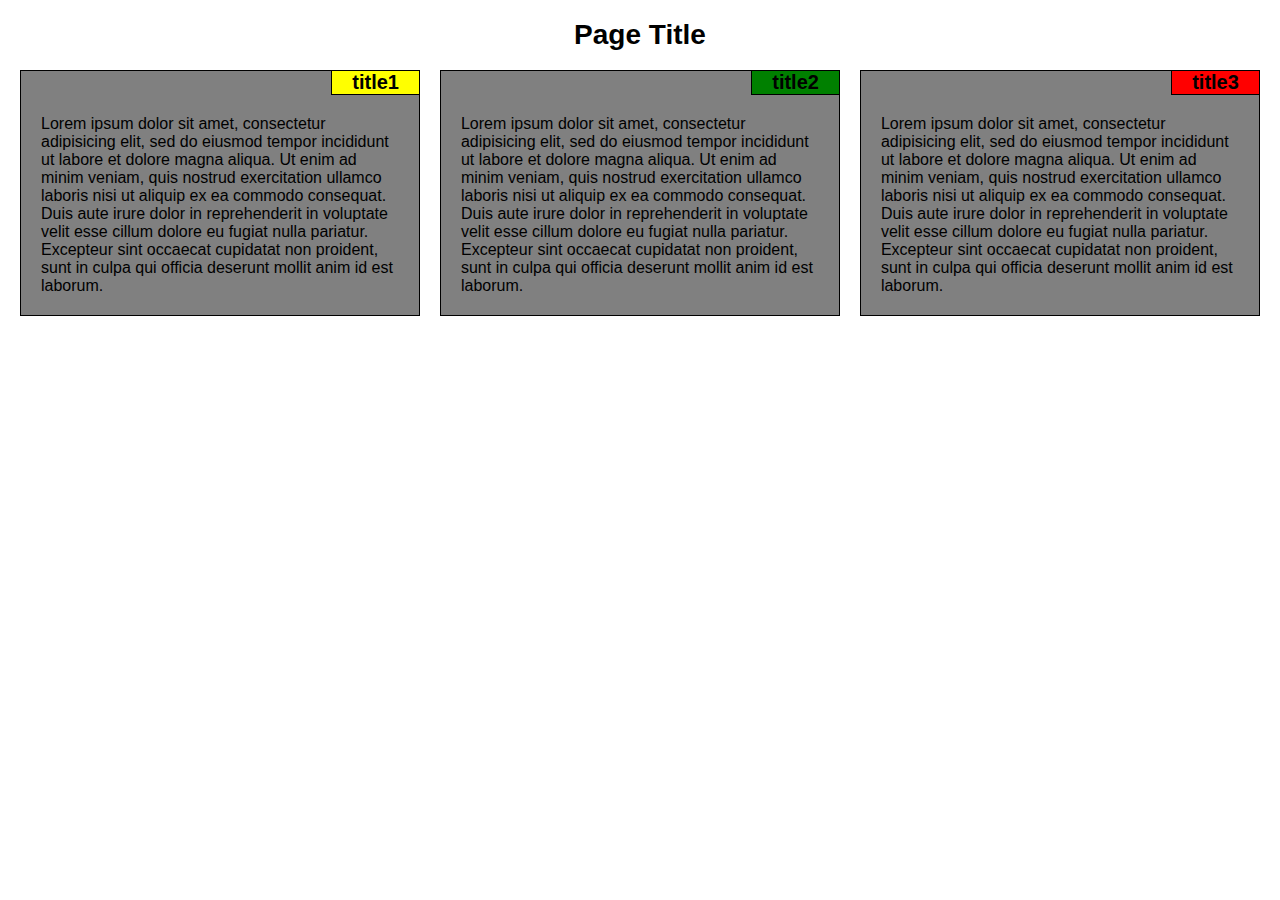
<file: module2/index.html>
<!DOCTYPE html>
<html>
<head>
	<meta name="viewport" content="width=device-width, initial-scale=1.0">
	<link href="css.css" rel="stylesheet">
	<title>Module 2 Assignment</title>
</head>
<body>

	<h1>Page Title</h1>

	<div class="bigDiv">
		<section id="section1">
			<h2 id="title1">title1</h2>
			<div class="textDiv">Lorem ipsum dolor sit amet, consectetur adipisicing elit, sed do eiusmod
			tempor incididunt ut labore et dolore magna aliqua. Ut enim ad minim veniam,
			quis nostrud exercitation ullamco laboris nisi ut aliquip ex ea commodo
			consequat. Duis aute irure dolor in reprehenderit in voluptate velit esse
			cillum dolore eu fugiat nulla pariatur. Excepteur sint occaecat cupidatat non
			proident, sunt in culpa qui officia deserunt mollit anim id est laborum.</div>
		</section>
	</div>

	<div class="bigDiv">
		<section id="section2">
			<h2 id="title2">title2</h2>
			<div class="textDiv">Lorem ipsum dolor sit amet, consectetur adipisicing elit, sed do eiusmod
			tempor incididunt ut labore et dolore magna aliqua. Ut enim ad minim veniam,
			quis nostrud exercitation ullamco laboris nisi ut aliquip ex ea commodo
			consequat. Duis aute irure dolor in reprehenderit in voluptate velit esse
			cillum dolore eu fugiat nulla pariatur. Excepteur sint occaecat cupidatat non
			proident, sunt in culpa qui officia deserunt mollit anim id est laborum.</div>
		</section>
	</div>

	<div class="bigDiv" id="bigDiv3">
		<section id="section3">
			<h2 id="title3">title3</h2>
			<div class="textDiv">Lorem ipsum dolor sit amet, consectetur adipisicing elit, sed do eiusmod
			tempor incididunt ut labore et dolore magna aliqua. Ut enim ad minim veniam,
			quis nostrud exercitation ullamco laboris nisi ut aliquip ex ea commodo
			consequat. Duis aute irure dolor in reprehenderit in voluptate velit esse
			cillum dolore eu fugiat nulla pariatur. Excepteur sint occaecat cupidatat non
			proident, sunt in culpa qui officia deserunt mollit anim id est laborum.</div>
		</section>
	</div>

</body>
</html>
</file>
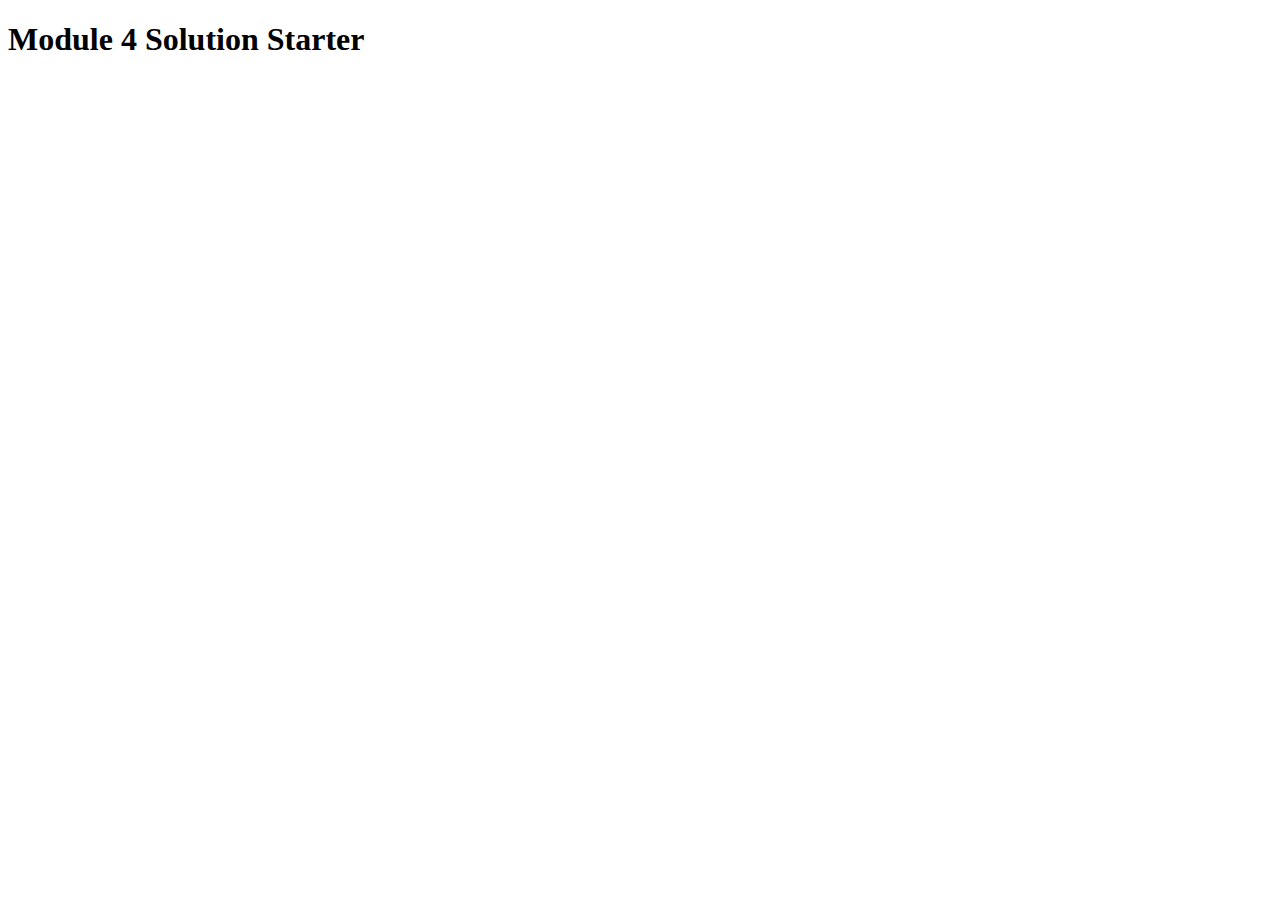
<file: module4/index.html>
<!DOCTYPE html>
<html>
<head>
  <meta charset="utf-8">
  <title>Module 4 Solution Starter</title>
  <script>
    var names = []; // DO NOT REMOVE
  </script>
  <script src="SpeakHello.js"></script>
  <script src="SpeakGoodBye.js"></script>
  <script src="script.js"></script>
</head>
<body>
  <h1>Module 4 Solution Starter</h1>
</body>
</html>
</file>
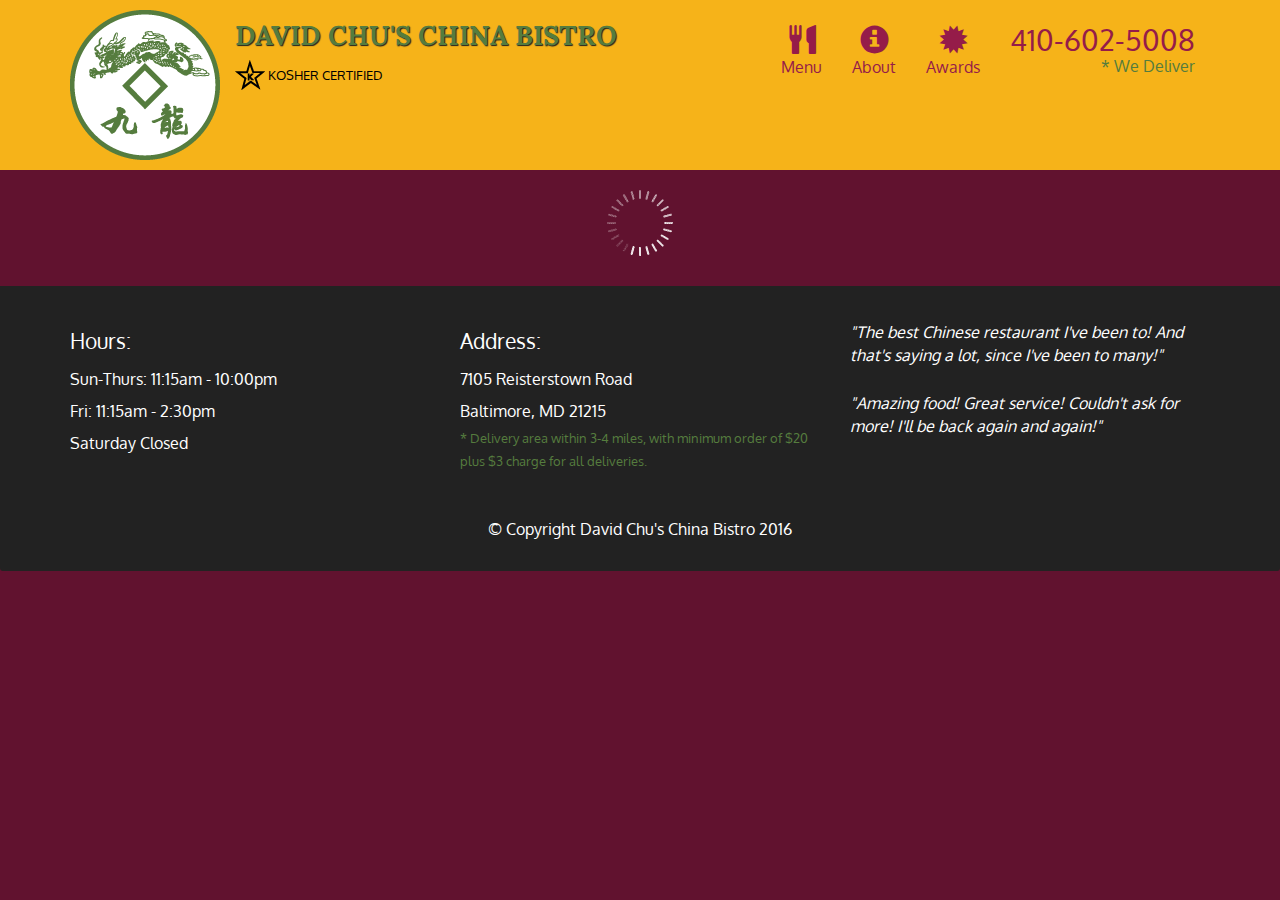
<file: module5/index.html>
<!doctype html>
<html lang="en">
  <head>
    <meta charset="utf-8">
    <meta http-equiv="X-UA-Compatible" content="IE=edge">
    <meta name="viewport" content="width=device-width, initial-scale=1">
    <title>David Chu's China Bistro</title>
    <link rel="stylesheet" href="css/bootstrap.min.css">
    <link rel="stylesheet" href="css/styles.css">
    <link href='https://fonts.googleapis.com/css?family=Oxygen:400,300,700' rel='stylesheet' type='text/css'>
    <link href='https://fonts.googleapis.com/css?family=Lora' rel='stylesheet' type='text/css'>
  </head>
<body>
  <header>
    <nav id="header-nav" class="navbar navbar-default">
      <div class="container">
        <div class="navbar-header">
          <a href="index.html" class="pull-left visible-md visible-lg">
            <div id="logo-img" alt="Logo image"></div>
          </a>

          <div class="navbar-brand">
            <a href="index.html"><h1>David Chu's China Bistro</h1></a>
            <p>
              <img src="images/star-k-logo.png" alt="Kosher certification">
              <span>Kosher Certified</span>
            </p>
          </div>

          <button id="navbarToggle" type="button" class="navbar-toggle collapsed" data-toggle="collapse" data-target="#collapsable-nav" aria-expanded="false">
            <span class="sr-only">Toggle navigation</span>
            <span class="icon-bar"></span>
            <span class="icon-bar"></span>
            <span class="icon-bar"></span>
          </button>
        </div>
        
        <div id="collapsable-nav" class="collapse navbar-collapse">
           <ul id="nav-list" class="nav navbar-nav navbar-right">
            <li id="navHomeButton" class="visible-xs active">
              <a href="index.html">
                <span class="glyphicon glyphicon-home"></span> Home</a>
            </li>
            <li id="navMenuButton">
              <a href="#" onclick="$dc.loadMenuCategories();">
                <span class="glyphicon glyphicon-cutlery"></span><br class="hidden-xs"> Menu</a>
            </li>
            <li>
              <a href="#">
                <span class="glyphicon glyphicon-info-sign"></span><br class="hidden-xs"> About</a>
            </li>
            <li>
              <a href="#">
                <span class="glyphicon glyphicon-certificate"></span><br class="hidden-xs"> Awards</a>
            </li>
            <li id="phone" class="hidden-xs">
              <a href="tel:410-602-5008">
                <span>410-602-5008</span></a><div>* We Deliver</div>
            </li>
          </ul><!-- #nav-list -->
        </div><!-- .collapse .navbar-collapse -->
      </div><!-- .container -->
    </nav><!-- #header-nav -->
  </header>

  <div id="call-btn" class="visible-xs">
    <a class="btn" href="tel:410-602-5008">
    <span class="glyphicon glyphicon-earphone"></span>
    410-602-5008
    </a>
  </div>
  <div id="xs-deliver" class="text-center visible-xs">* We Deliver</div>

  <div id="main-content" class="container"></div>

  <footer class="panel-footer">
    <div class="container">
      <div class="row">
        <section id="hours" class="col-sm-4">
          <span>Hours:</span><br>
          Sun-Thurs: 11:15am - 10:00pm<br>
          Fri: 11:15am - 2:30pm<br>
          Saturday Closed
          <hr class="visible-xs">
        </section>
        <section id="address" class="col-sm-4">
          <span>Address:</span><br>
          7105 Reisterstown Road<br>
          Baltimore, MD 21215
          <p>* Delivery area within 3-4 miles, with minimum order of $20 plus $3 charge for all deliveries.</p>
          <hr class="visible-xs">
        </section>
        <section id="testimonials" class="col-sm-4">
          <p>"The best Chinese restaurant I've been to! And that's saying a lot, since I've been to many!"</p>
          <p>"Amazing food! Great service! Couldn't ask for more! I'll be back again and again!"</p>
        </section>
      </div>
      <div class="text-center">&copy; Copyright David Chu's China Bistro 2016</div>
    </div>
  </footer>

  <!-- jQuery (Bootstrap JS plugins depend on it) -->
  <script src="js/jquery-2.1.4.min.js"></script>
  <script src="js/bootstrap.min.js"></script>
  <script src="js/ajax-utils.js"></script>
  <script src="js/script.js"></script>
</body>
</html>
</file>
<file: module2/css.css>
* {
	box-sizing: border-box;
}

h1 {
	text-align: center;
	margin-left: 20px;
	font-size: 1.75em;
}

body {
	margin-left: 0px;
	margin-right: 20px;
	font-family: "Helvetica Neue", Helvetica, Arial, sans-serif;
}

@media (min-width: 992px) {
	.bigDiv {
		float: left;
		width: 33.33%;
	}
}

@media (min-width: 768px) AND (max-width: 991px)  {
	.bigDiv {
		float: left;
		width: 50%;
	}

	#bigDiv3 {
	width: 100%
}
}

@media (max-width: 767px) {
	.bigDiv {
		float: left;
		width: 100%;
	}
}

section {
	background-color: gray;
	border: 1px solid;
	margin: 0px 0px 20px 20px;
	/*position: relative;*/
	float: left;
}

div .textDiv {
	float:right;
	padding: 20px;
	
}

h2 {
	border-left: 1px solid black;
	border-bottom: 1px solid black;
	margin-top: 0px;
	margin-bottom: 0px;
	padding-left: 20px;
	padding-right: 20px;
	/*margin-right: 20px;*/
	display: inline-block;
	float:right;
	font-size: 1.25em;
}

#title1 {
	background-color: yellow;
}
#title2 {
	background-color: green;
}
#title3 {
	background-color: red;
}
</file>
<file: module5/css/styles.css>
body {
  font-size: 16px;
  color: #fff;
  background-color: #61122f;
  font-family: 'Oxygen', sans-serif;
}

/** HEADER **/
#header-nav {
  background-color: #f6b319;
  border-radius: 0;
  border: 0;
}

#logo-img {
  background: url('../images/restaurant-logo_large.png') no-repeat;
  width: 150px;
  height: 150px;
  margin: 10px 15px 10px 0;
}

.navbar-brand {
  padding-top: 25px;
}
.navbar-brand h1 { /* Restaurant name */
  font-family: 'Lora', serif;
  color: #557c3e;
  font-size: 1.5em;
  text-transform: uppercase;
  font-weight: bold;
  text-shadow: 1px 1px 1px #222;
  margin-top: 0;
  margin-bottom: 0;
  line-height: .75;
}
.navbar-brand a:hover, .navbar-brand a:focus {
  text-decoration: none;
}
.navbar-brand p { /* Kosher cert */
  color: #000;
  text-transform: uppercase;
  font-size: .7em;
  margin-top: 15px;
}
.navbar-brand p span { /* Star-K */
  vertical-align: middle;
}

#nav-list {
  margin-top: 10px;
}
#nav-list a {
  color: #951C49;
  text-align: center;
}
#nav-list a:hover {
  background: #E7E7E7;
}
#nav-list a span {
  font-size: 1.8em;
}

#phone {
  margin-top: 5px;
}
#phone a { /* Phone number */
  text-align: right;
  padding-bottom: 0;
}
#phone div { /* We Deliver */
  color: #557c3e;
  text-align: right;
  padding-right: 15px;
}

.navbar-header button.navbar-toggle, .navbar-header .icon-bar {
  border: 1px solid #61122f;
}
.navbar-header button.navbar-toggle {
  clear: both;
  margin-top: -30px;
}
/* END HEADER */

/* FOOTER */
.panel-footer {
  margin-top: 30px;
  padding-top: 35px;
  padding-bottom: 30px;
  background-color: #222;
  border-top: 0;
}
.panel-footer div.row {
  margin-bottom: 35px;
}
#hours, #address {
  line-height: 2;
}
#hours > span, #address > span {
  font-size: 1.3em;
}
#address p {
  color: #557c3e;
  font-size: .8em;
  line-height: 1.8;
}
#testimonials {
  font-style: italic;
}
#testimonials p:nth-child(2) {
  margin-top: 25px;
}
/* END FOOTER */



/* HOME PAGE */
.container .jumbotron {
  box-shadow: 0 0 50px #3F0C1F;
  border: 2px solid #3F0C1F;
}

#menu-tile, #specials-tile, #map-tile {
  height: 250px;
  width: 100%;
  margin-bottom: 15px;
  position: relative;
  border: 2px solid #3F0C1F;
  overflow: hidden;
}
#menu-tile:hover, #specials-tile:hover, #map-tile:hover {
  box-shadow: 0 1px 5px 1px #cccccc;
}
#menu-tile {
  background: url('../images/menu-tile.jpg') no-repeat;
  background-position: center;
}
#specials-tile {
  background: url('../images/specials-tile.jpg') no-repeat;
  background-position: center;
}
#menu-tile span, #specials-tile span, #map-tile span {
  position: absolute;
  bottom: 0;
  right: 0;
  width: 100%;
  text-align: center;
  font-size: 1.6em;
  text-transform: uppercase;
  background-color: #000;
  color: #fff;
  opacity: .8;
}
/* END HOME PAGE */

/* MENU CATEGORIES PAGE */
.category-tile { 
  position: relative;
  border: 2px solid #3F0C1F;
  overflow: hidden;
  width: 200px;
  height: 200px;
  margin: 0 auto 15px;
}
.category-tile span {
  position: absolute;
  bottom: 0;
  right: 0;
  width: 100%;
  text-align: center;
  font-size: 1.2em;
  text-transform: uppercase;
  background-color: #000;
  color: #fff;
  opacity: .8;
}
.category-tile:hover {
  box-shadow: 0 1px 5px 1px #cccccc;
}

#menu-categories-title + div {
  margin-bottom: 50px;
}
/* END MENU CATEGORIES PAGE */

/* SINGLE CATEGORY PAGE */
.menu-item-tile {
  margin-bottom: 25px;
}
.menu-item-tile hr {
  width: 80%;
}
.menu-item-tile .menu-item-price {
  font-size: 1.1em;
  text-align: right;
  margin-top: -15px;
  margin-right: -15px;
}
.menu-item-tile .menu-item-price span {
  font-size: .6em;
}
.menu-item-photo {
  position: relative;
  border: 2px solid #3F0C1F; 
  overflow: hidden;
  padding: 0;
  margin-right: -15px;
  margin-left: auto;
  margin-bottom: 20px;
  max-width: 250px;
}
.menu-item-photo div {
  position: absolute;
  bottom: 0;
  right: 0;
  width: 80px;
  background-color: #557c3e;
  text-align: center;
}
.menu-item-description {
  padding-right: 30px;
}
h3.menu-item-title {
  margin: 0 0 10px;
}
.menu-item-details {
  font-size: .9em;
  font-style: italic;
}
/* END SINGLE CATEGORY PAGE */


/********** Large devices only **********/
@media (min-width: 1200px) {
  .container .jumbotron {
    background: url('../images/jumbotron_1200.jpg') no-repeat;
    height: 675px;
  }
}

/********** Medium devices only **********/
@media (min-width: 992px) and (max-width: 1199px) {
  /* Header */
  #logo-img {
    background: url('../images/restaurant-logo_medium.png') no-repeat;
    width: 100px;
    height: 100px;
    margin: 5px 5px 5px 0;
  }
  /* End Header */

  /* Home Page */
  .container .jumbotron {
    background: url('../images/jumbotron_992.jpg') no-repeat;
    height: 558px;
  }
  /* End Home Page */
}

/********** Small devices only **********/
@media (min-width: 768px) and (max-width: 991px) {
  /* Home Page */
  .container .jumbotron {
    background: url('../images/jumbotron_768.jpg') no-repeat;
    height: 432px;
  }
  /* End Home Page */
}

/********** Extra small devices only **********/
@media (max-width: 767px) {
  /* Header */
  .navbar-brand {
    padding-top: 10px;
    height: 80px;
  }
  .navbar-brand h1 { /* Restaurant name */
    padding-top: 10px;
    font-size: 5vw; /* 1vw = 1% of viewport width */
  }
  .navbar-brand p { /* Kosher cert */
    font-size: .6em;
    margin-top: 12px;
  }
  .navbar-brand p img { /* Star-K */
    height: 20px;
  }

  #collapsable-nav a { /* Collapsed nav menu text */
    font-size: 1.2em;
  }
  #collapsable-nav a span { /* Collapsed nav menu glyph */
    font-size: 1em;
    margin-right: 5px;
  }

  #call-btn > a {
    font-size: 1.5em;
    display: block;
    margin: 0 20px;
    padding: 10px;
    border: 2px solid #fff;
    background-color: #f6b319;
    color: #951c49;
  }
  #xs-deliver {
    margin-top: 5px;
    font-size: .7em;
    letter-spacing: .1em;
    text-transform: uppercase;
  }
  /* End Header */

  /* Footer */
  .panel-footer section {
    margin-bottom: 30px;
    text-align: center;
  }
  .panel-footer section:nth-child(3) {
    margin-bottom: 0; /* margin already exists on the whole row */
  }
  .panel-footer section hr {
    width: 50%;
  }
  /* End Footer */

  /* Home Page */
  .container .jumbotron {
    margin-top: 30px;
    padding: 0;
  }
  #menu-tile, #specials-tile {
    width: 360px;
    margin: 0 auto 15px;
  }

  .menu-item-photo {
    margin-right: auto;
  }
  .menu-item-tile .menu-item-price {
    text-align: center;
  }
  .menu-item-description {
    text-align: center;;
  }
}


/********** Super extra small devices Only :-) (e.g., iPhone 4) **********/
@media (max-width: 479px) {
  /* Header */
  .navbar-brand h1 { /* Restaurant name */
    padding-top: 5px;
    font-size: 6vw;
  }
  /* End Header */
  
  /* Home page */
  #menu-tile, #specials-tile {
    width: 280px;
    margin: 0 auto 15px;
  }

  .col-xxs-12 {
    position: relative;
    min-height: 1px;
    padding-right: 15px;
    padding-left: 15px;
    float: left;
    width: 100%;
  }
}
</file>
